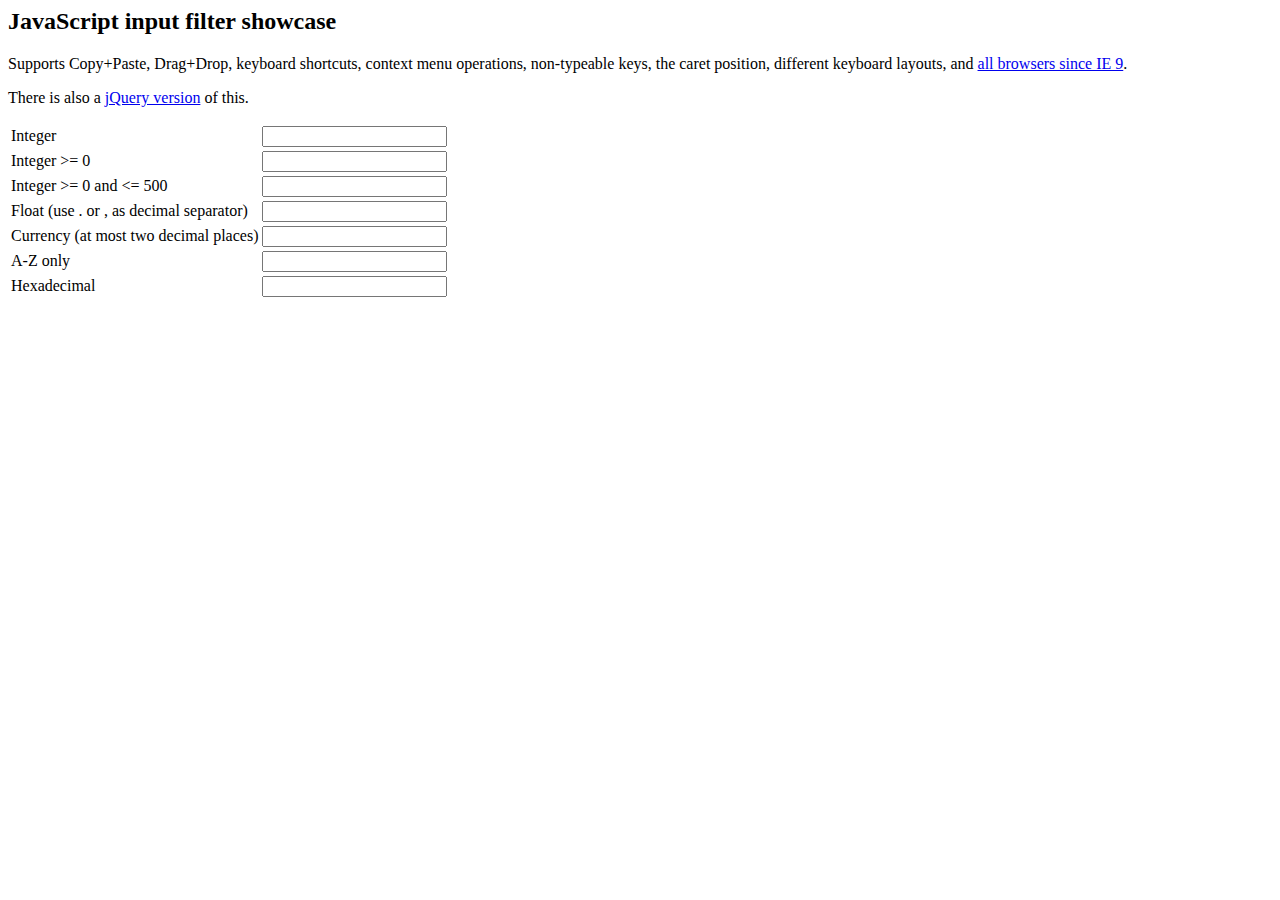
<file: Add/Assets/JS/sss.html>
<body>
<h2>JavaScript input filter showcase</h2>
<p>Supports Copy+Paste, Drag+Drop, keyboard shortcuts, context menu operations, non-typeable keys, the caret position, different keyboard layouts, and <a href="https://caniuse.com/#feat=input-event" target="_blank">all browsers since IE 9</a>.</p>
<p>There is also a <a href="https://jsfiddle.net/emkey08/tvx5e7q3" target="_blank">jQuery version</a> of this.</p>
<table>
  <tr><td>Integer</td><td><input id="intTextBox"></td></tr>
  <tr><td>Integer &gt;= 0</td><td><input id="uintTextBox"></td></tr>
  <tr><td>Integer &gt;= 0 and &lt;= 500</td><td><input id="intLimitTextBox"></td></tr>
  <tr><td>Float (use . or , as decimal separator)</td><td><input id="floatTextBox"></td></tr>
  <tr><td>Currency (at most two decimal places)</td><td><input id="currencyTextBox"></td></tr>
  <tr><td>A-Z only</td><td><input id="latinTextBox"></td></tr>
  <tr><td>Hexadecimal</td><td><input id="hexTextBox"></td></tr>
</table>
<script src="Numeric.js"></script>
</body>
</file>
